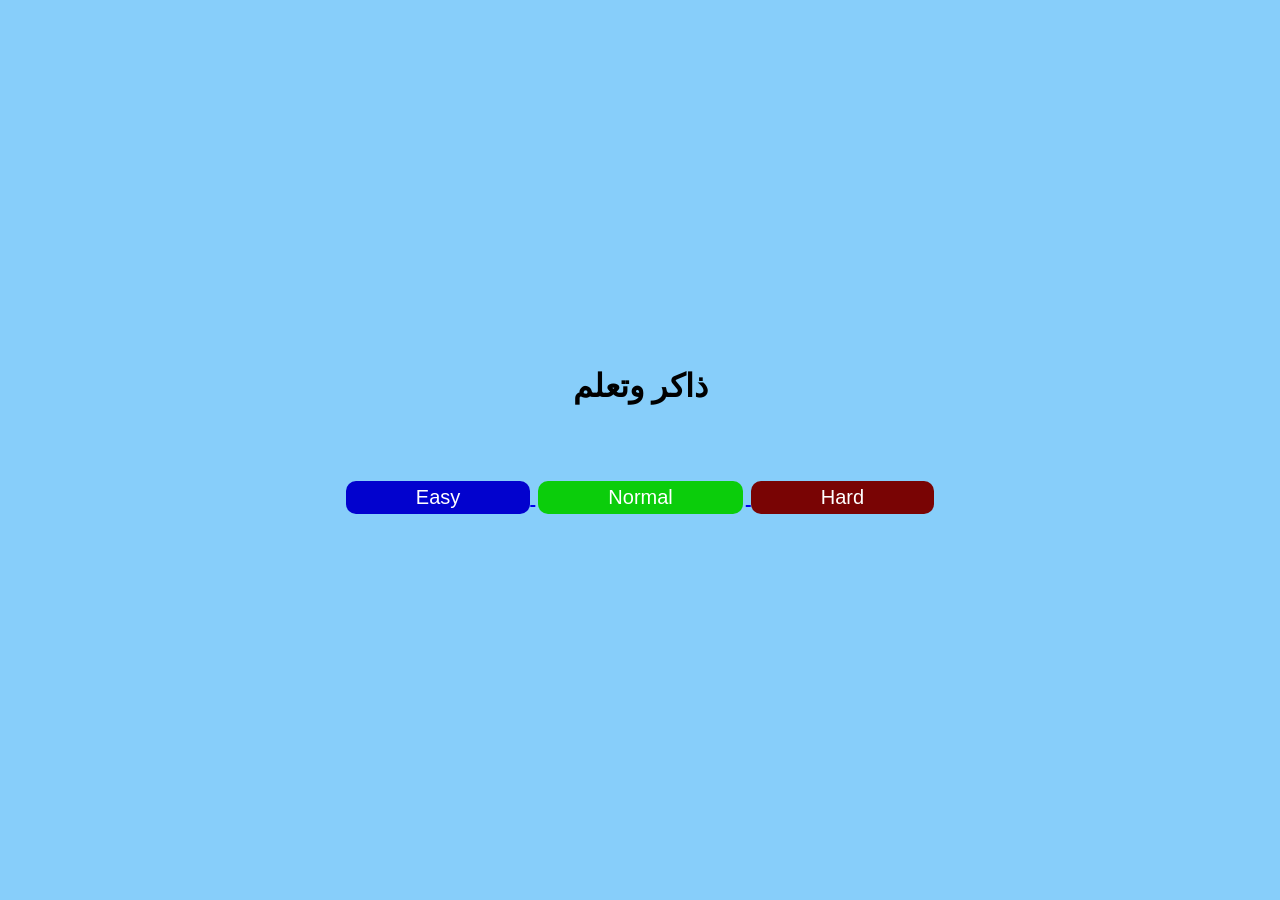
<file: index.html>
<!DOCTYPE html>
<html lang="en">
<head>
    <meta charset="UTF-8">
    <meta name="viewport" content="width=device-width, initial-scale=1.0">
    <title>Document</title>
    <link rel="stylesheet" href="style.css">
</head>
<body>
    <h1>ذاكر وتعلم</h1>
        <div id="buttons">
        <a href="index2.html">
        <button id="easyBtn">Easy</button>
        </a>
        <a href="index3.html">
        <button id="normalBtn">Normal</button>
        </a>
        <a href="index4.html">
        <button id="hardBtn">Hard</button>
        </a>
    </div>
</body>
</html>
</file>
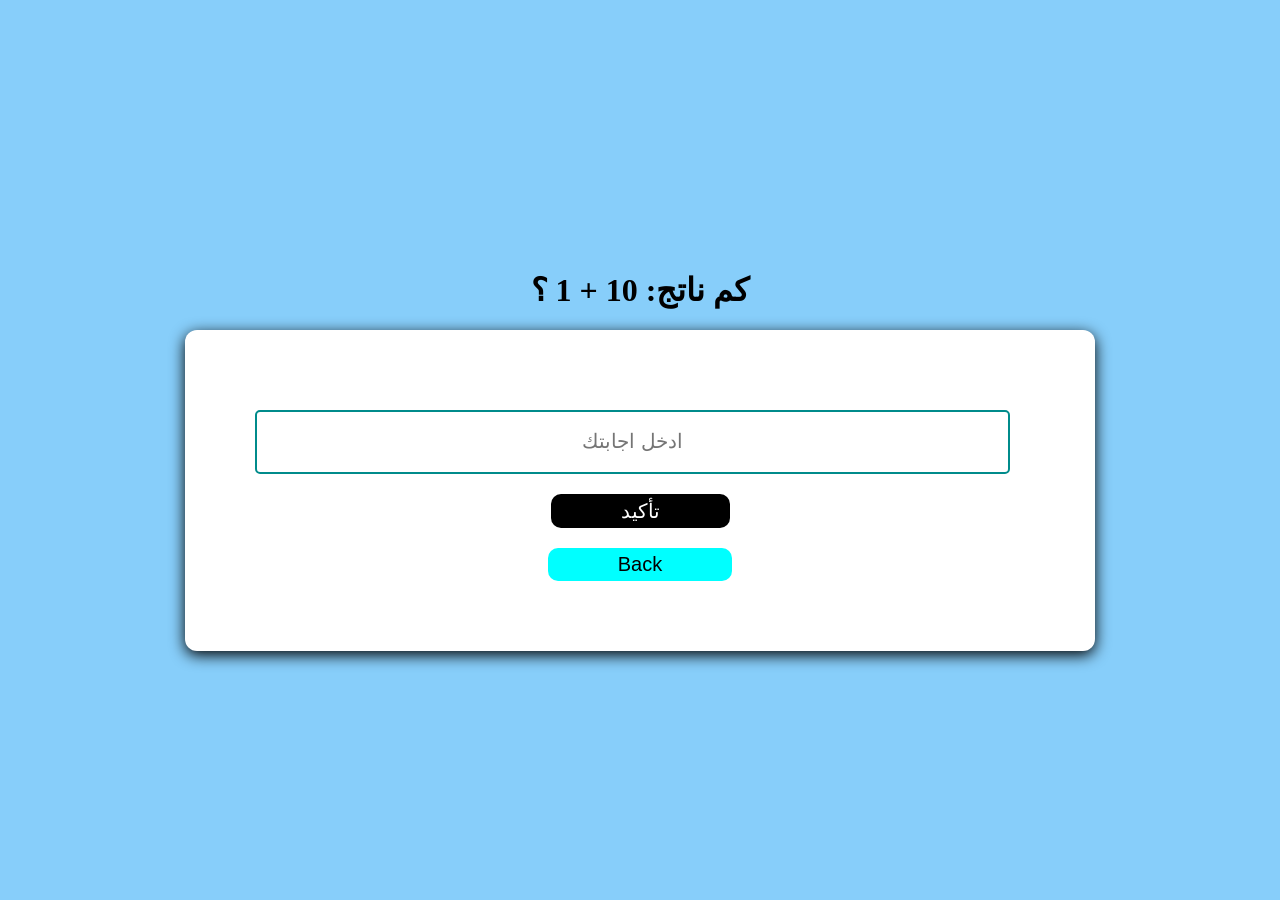
<file: index2.html>
<!DOCTYPE html>
<html lang="en">
<head>
    <meta charset="UTF-8">
    <meta name="viewport" content="width=device-width, initial-scale=1.0">
    <title>Document</title>
    <link rel="stylesheet" href="style.css">
</head>
<body>
    <h1>تدرب على حل المسائل الرياضيه</h1>
    <div class="container">
        <input id="input" type="text" placeholder="ادخل اجابتك">
        <button id="checkBtn">تأكيد</button>
        <a href="index.html">
            <button id="backBtn">Back</button>
        </a>
    </div>
    
    <script>
        const input = document.getElementById('input');
        const checkBtn = document.getElementById('checkBtn');

        // توليد الرقم الأول عشوائياً بين 1 و 10 وتخزينه في المتغير num1
        let num1 = Math.floor(Math.random() * 10) + 1;

        // توليد الرقم الثاني عشوائياً بين 1 و 10 وتخزينه في المتغير num2
        let num2 = Math.floor(Math.random() * 10) + 1;

        // جمع الرقمين العشوائيين معاً وتخزين الناتج الصحيح في المتغير correctAnswer
        let correctAnswer = num1 + num2;

        // جلب عنصر العنوان h1 وتغيير النص بداخله ليعرض المسألة الحالية للمستخدم
        document.querySelector('h1').innerText = `كم ناتج: ${num1} + ${num2} ؟`;

        checkBtn.addEventListener('click', function () {
            if (input.value == '') {
                alert('برجاء ان تكتب شئ')
                return;
        }
        // التحقق مما إذا كان مربع الإدخال يحتوي على نص أو قيمة مكتوبة بالفعل
        if (input.value != '') {
            // تحويل النص المكتوب داخل مربع الإدخال إلى رقم وتخزينه في userAnswer
            let userAnswer = Number(input.value);

            // مقارنة إجابة المستخدم بالناتج الصحيح المحسوب مسبقاً
            if (userAnswer === correctAnswer) {
            // إظهار رسالة تهنئة بالفوز إذا كانت الإجابة مطابقة تماماً
            alert('😎 🏆 إجابة صحيحة ممتاز 🏆 😎');
            // إعادة تنشيط وتحديث الصفحة تلقائياً لتوليد مسألة عشوائية جديدة
            location.reload(); 
        // في حال كانت إجابة المستخدم غير مطابقة للناتج الصحيح
        } else {
            // إظهار رسالة تنبيه تفيد بأن الإجابة المكتوبة خاطئة
            alert('❌ إجابة خاطئة، حاول مرة أخرى ❌');
        }
    }
});

    </script>
</body>
</html>
</file>
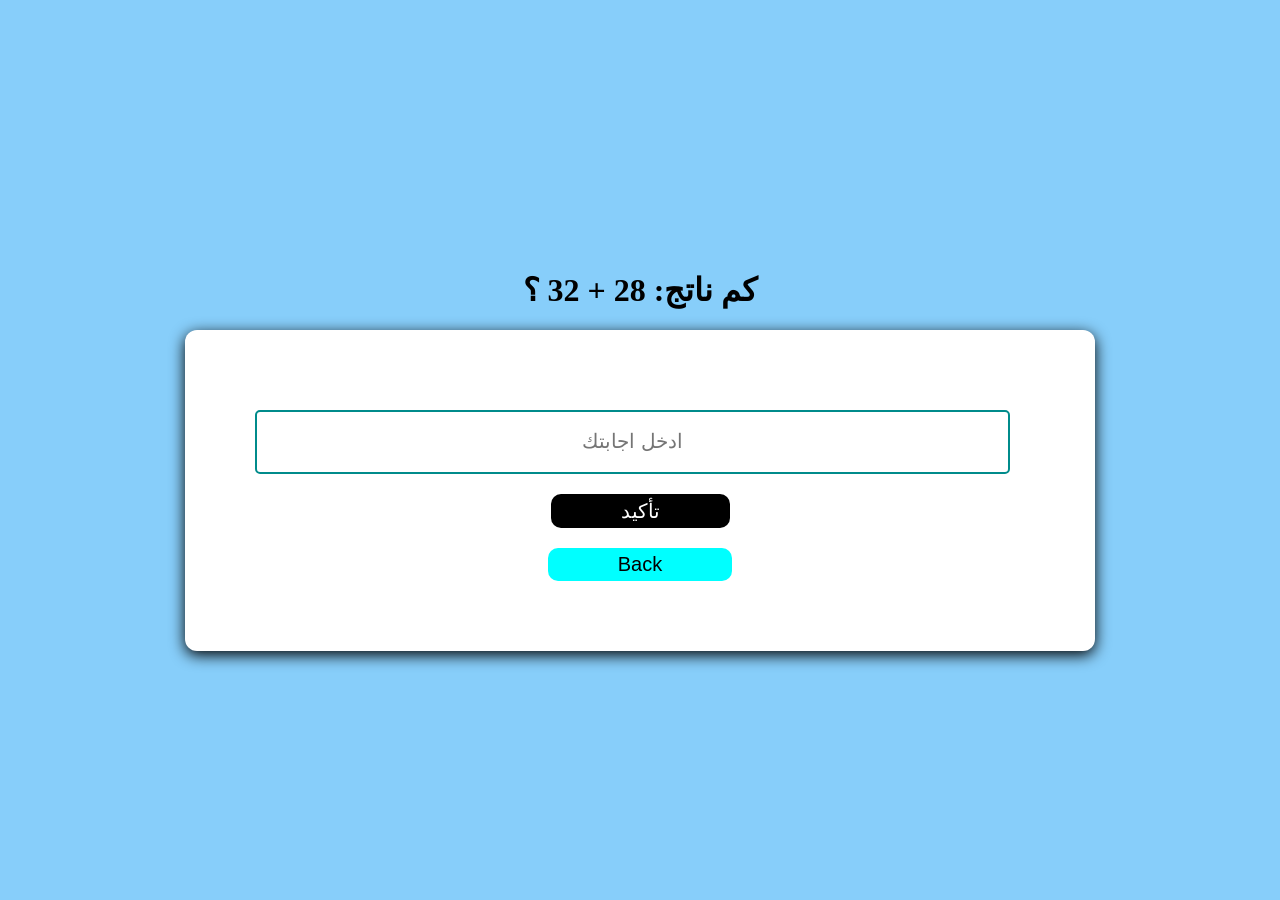
<file: index3.html>
<!DOCTYPE html>
<html lang="en">
<head>
    <meta charset="UTF-8">
    <meta name="viewport" content="width=device-width, initial-scale=1.0">
    <title>Document</title>
    <link rel="stylesheet" href="style.css">
</head>
<body>
    <h1>تدرب على حل المسائل الرياضيه</h1>
    <div class="container">
        <input id="input" type="text" placeholder="ادخل اجابتك">
        <button id="checkBtn">تأكيد</button>
        <a href="index.html">
            <button id="backBtn">Back</button>
        </a>
    </div>
    
    <script>
        const input = document.getElementById('input');
        const checkBtn = document.getElementById('checkBtn');

        // توليد الرقم الأول عشوائياً بين 1 و 10 وتخزينه في المتغير num1
        let num1 = Math.floor(Math.random() * 50) + 1;

        // توليد الرقم الثاني عشوائياً بين 1 و 10 وتخزينه في المتغير num2
        let num2 = Math.floor(Math.random() * 50) + 1;

        // جمع الرقمين العشوائيين معاً وتخزين الناتج الصحيح في المتغير correctAnswer
        let correctAnswer = num1 + num2;

        // جلب عنصر العنوان h1 وتغيير النص بداخله ليعرض المسألة الحالية للمستخدم
        document.querySelector('h1').innerText = `كم ناتج: ${num1} + ${num2} ؟`;

        checkBtn.addEventListener('click', function () {
            if (input.value == '') {
                alert('برجاء ان تكتب شئ')
                return;
        }
        // التحقق مما إذا كان مربع الإدخال يحتوي على نص أو قيمة مكتوبة بالفعل
        if (input.value != '') {
            // تحويل النص المكتوب داخل مربع الإدخال إلى رقم وتخزينه في userAnswer
            let userAnswer = Number(input.value);

            // مقارنة إجابة المستخدم بالناتج الصحيح المحسوب مسبقاً
            if (userAnswer === correctAnswer) {
            // إظهار رسالة تهنئة بالفوز إذا كانت الإجابة مطابقة تماماً
            alert('😎 🏆 إجابة صحيحة ممتاز 🏆 😎');
            // إعادة تنشيط وتحديث الصفحة تلقائياً لتوليد مسألة عشوائية جديدة
            location.reload(); 
        // في حال كانت إجابة المستخدم غير مطابقة للناتج الصحيح
        } else {
            // إظهار رسالة تنبيه تفيد بأن الإجابة المكتوبة خاطئة
            alert('❌ إجابة خاطئة، حاول مرة أخرى ❌');
        }
    }
});

    </script>
</body>
</html>
</file>
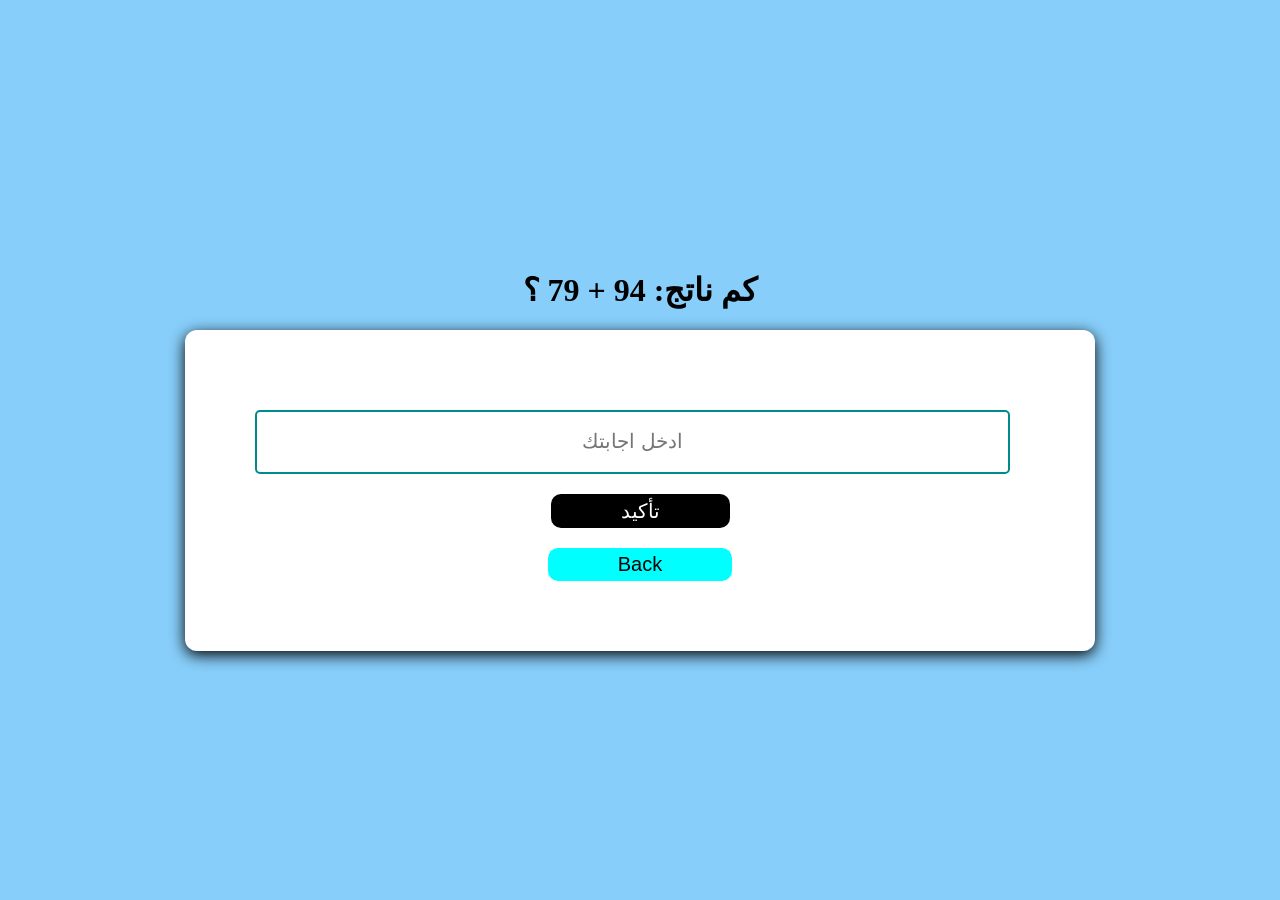
<file: index4.html>
<!DOCTYPE html>
<html lang="en">
<head>
    <meta charset="UTF-8">
    <meta name="viewport" content="width=device-width, initial-scale=1.0">
    <title>Document</title>
    <link rel="stylesheet" href="style.css">
</head>
<body>
    <h1>تدرب على حل المسائل الرياضيه</h1>
    <div class="container">
        <input id="input" type="text" placeholder="ادخل اجابتك">
        <button id="checkBtn">تأكيد</button>
        <a href="index.html">
            <button id="backBtn">Back</button>
        </a>
    </div>
    
    <script>
        const input = document.getElementById('input');
        const checkBtn = document.getElementById('checkBtn');

        // توليد الرقم الأول عشوائياً بين 1 و 10 وتخزينه في المتغير num1
        let num1 = Math.floor(Math.random() * 100) + 1;

        // توليد الرقم الثاني عشوائياً بين 1 و 10 وتخزينه في المتغير num2
        let num2 = Math.floor(Math.random() * 100) + 1;

        // جمع الرقمين العشوائيين معاً وتخزين الناتج الصحيح في المتغير correctAnswer
        let correctAnswer = num1 + num2;

        // جلب عنصر العنوان h1 وتغيير النص بداخله ليعرض المسألة الحالية للمستخدم
        document.querySelector('h1').innerText = `كم ناتج: ${num1} + ${num2} ؟`;

        checkBtn.addEventListener('click', function () {
            if (input.value == '') {
                alert('برجاء ان تكتب شئ')
                return;
        }
        // التحقق مما إذا كان مربع الإدخال يحتوي على نص أو قيمة مكتوبة بالفعل
        if (input.value != '') {
            // تحويل النص المكتوب داخل مربع الإدخال إلى رقم وتخزينه في userAnswer
            let userAnswer = Number(input.value);

            // مقارنة إجابة المستخدم بالناتج الصحيح المحسوب مسبقاً
            if (userAnswer === correctAnswer) {
            // إظهار رسالة تهنئة بالفوز إذا كانت الإجابة مطابقة تماماً
            alert('😎 🏆 إجابة صحيحة ممتاز 🏆 😎');
            // إعادة تنشيط وتحديث الصفحة تلقائياً لتوليد مسألة عشوائية جديدة
            location.reload(); 
        // في حال كانت إجابة المستخدم غير مطابقة للناتج الصحيح
        } else {
            // إظهار رسالة تنبيه تفيد بأن الإجابة المكتوبة خاطئة
            alert('❌ إجابة خاطئة، حاول مرة أخرى ❌');
        }
    }
});

    </script>
</body>
</html>
</file>
<file: style.css>
body {
    background-color: lightskyblue;
    height: 100vh;
    margin: 0;
    display: flex;
    justify-content: center;
    align-items: center;
    flex-direction: column;
}
#buttons {
    border: none;
    padding: 15px 30px;
    border-radius: 10px;
    font-size: 20px;
    font-weight: bold;
    margin: 20px 0;
    transition: 0.3s;
}
.container {
    background-color: white;
    padding: 70px;
    border-radius: 12px;
    box-shadow: 0 4px 15px rgb(0, 0, 0);
    text-align: center;
    display: flex;
    justify-content: center;
    align-items: center;
    flex-direction: column;

}
button {
    margin-top: 20px;
    background-color: black;
    padding: 5px 70px;
    color: white;
    border: none;
    border-radius: 10px;
    font-size: 20px;
}
button:hover {
    cursor: pointer;
}
button:active {
    transform: scale(0.9);
}
#input {
    font-size: 20px;
    width: 631px;
    height: 40px;
    display: flex;
    justify-content: center;
    align-items: center;
    margin-top: 10px;
    text-align: center;
    margin-right: 15px;
}
input {
    outline: none;
    border: 2px solid darkcyan;
    display: flex;
    padding: 10px 60px;
    font-size: 20px;
    border-radius: 5px;
    transition: 0.4s;
    text-align: center;   
}
input:focus {
    box-shadow: 0 0 2px 1px rgb(141, 156, 27), 0 0 2px 2px rgb(6, 247, 255);
    transform: scale(1.05);
}
#easyBtn {
    background-color: rgb(2, 2, 206);
    color: white;
}
#normalBtn {
    background-color: rgb(11, 205, 11);
    color: white;
    margin: 5px 3px;
}
#hardBtn {
    background-color: rgb(121, 4, 4);
    color: white;
}
#easyBtn:active {
    transform: scale(0.9);
}
#normalBtn:active {
    transform: scale(0.9);
}
#hardBtn:active {
    transform: scale(0.9);
}

#easyBtn:hover {
    box-shadow: 0 0 3px 2px rgb(12, 170, 249);
    background-color: rgb(5, 72, 240)
}
#normalBtn:hover {
    box-shadow: 0 0 3px 2px rgb(11, 205, 11);
    background-color: rgb(11, 205, 11);
}
#hardBtn:hover {
    box-shadow: 0 0 3px 2px rgb(179, 9, 9);
    background-color: rgb(252, 11, 11);
}
#backBtn {
    background-color: aqua;
    color: black;
}
#backBtn:hover {
    box-shadow: 0 0 3px 2px rgb(40, 158, 158);
    background-color: rgb(40, 158, 158);
}
</file>
